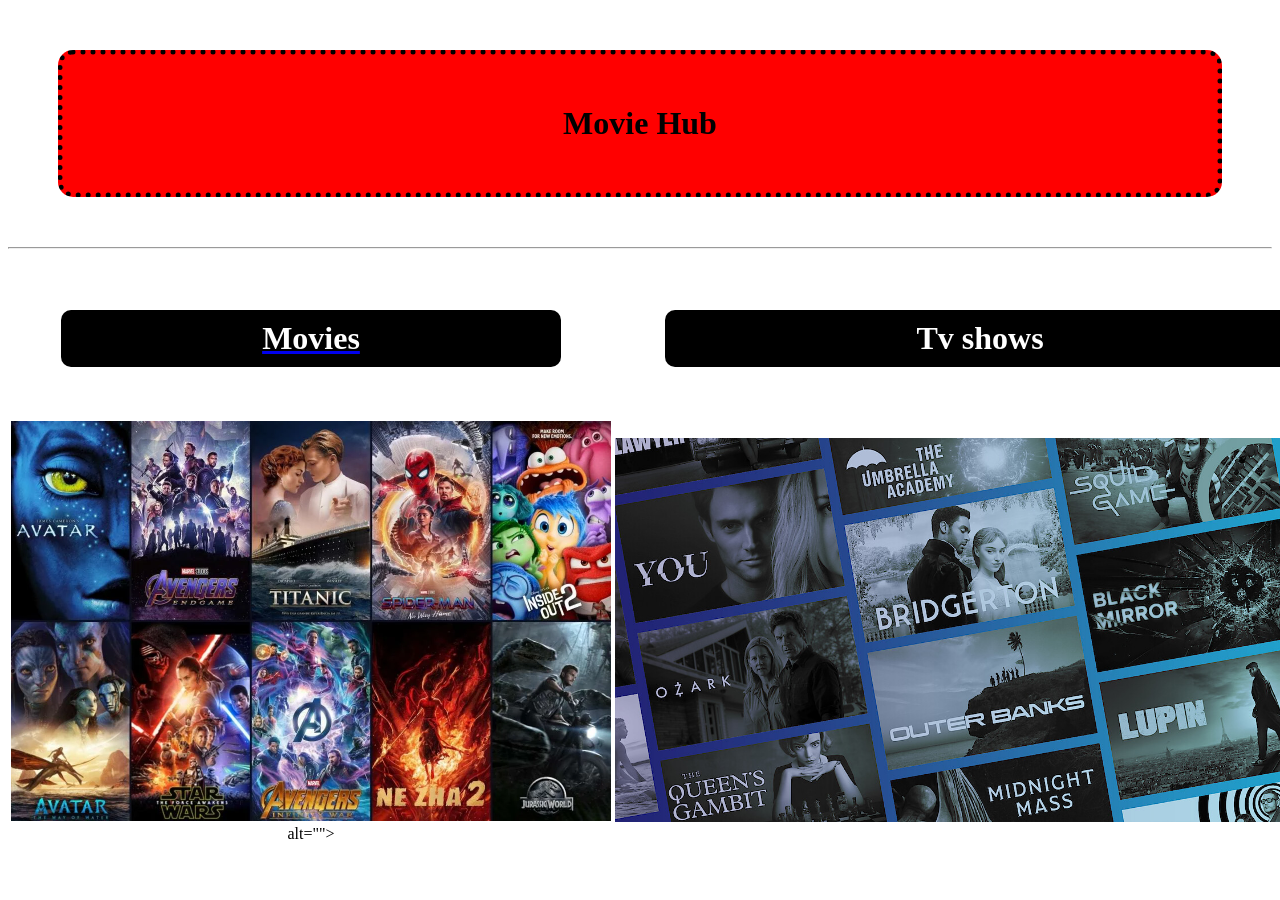
<file: index.html>
<!DOCTYPE html>
<html lang="en">

<head>
  <meta charset="UTF-8">
  <meta name="viewport" content="width=device-width, initial-scale=1.0">
  <title>Movie Hub</title>
  <link rel="stylesheet" href="css/style.css">
</head>

<body>

  
  <!-- <a href="/about.html">
    <p>about page</p>
  </a> -->
  <!-- <a target="_blank" href="/setting.html">setting</a> -->
  <!-- <hr>
   <a target="_blank" href="https://www.youtube.com/?feature=ytca"><h1>you tube</h1></a>
   <img width="600" src="https://encrypted-tbn0.gstatic.com/images?q=tbn:ANd9GcRz5Hc9W07kbZXBw0N-wEuOzM0Vy6dIpFLR1SSpTgYccA&s=10" alt="">
   <img src="img/images.jfif" alt="">
   <a href="/setting.html">   <img width="100" src="https://encrypted-tbn0.gstatic.com/images?q=tbn:ANd9GcRz5Hc9W07kbZXBw0N-wEuOzM0Vy6dIpFLR1SSpTgYccA&s=10" alt="">
</a> -->
  <!-- <video  autoplay loop muted src="Video/152184-802335622_tiny.mp4"></video> -->
  <!-- <h1>My CV</h1>
<object width="500" height="750" data="Pdf/Dinuka Chamod Cv 2.pdf" type=""></object> -->
  <!-- <h1>colurs</h1>
  <select name="" id="">
    <option value="">green</option>
    <option value="">red</option>
    <option value="">yellow</option>
    <option value="">blue</option>
    <option value="">black</option>

  </select> -->

  <!-- <pre>
dinuka 
chamod
12
<code>
  class Example{
    public static void main(String[]args){
      System.out.println("Hello html....!");
    }
  }
</code>

</pre> -->
  <!-- <hr>
<details>
  <p>
    <summary>About </summary>
    Lorem ipsum dolor sit amet consectetur adipisicing elit. Odit laboriosam quisquam in quasi, culpa, sint magnam magni molestiae sed esse dolorem autem porro qui voluptatibus dolorum ut nam, rerum quo.
  </p>
</details> -->

  <center>
    <h1 class="bg-red-h1">Movie Hub</h1>
  </center>
  <hr>

  <table style="width: 100%; height: 100%;">
    <tr>
      <td>
        <center>
          <a target="_blank" href="movies.html">  <h1 class="bg-black-h1">Movies</h1></a>
        
        </center>
      </td>
      <td>
        <center>
          <h1 class="bg-blacks-h1">Tv shows</h1>
        </center>
      </td>
    </tr>
    <tr>
      <td>
        <center> <a target="_blank" href="movies.html"><img width="600" src="img/1.1-Before-You-Watch-Any-Other-Movie-See-These-20-Highest-Grossing-Movies-of-All-Time.webp" alt="">  </a>
            alt=""></center>
      </td>
      <td>
        <center><img width="730" src="img/tv shows.jpg" alt="">
        </center>
      </td>
    </tr>
    
    



  </table>





</body>

</html>
</file>
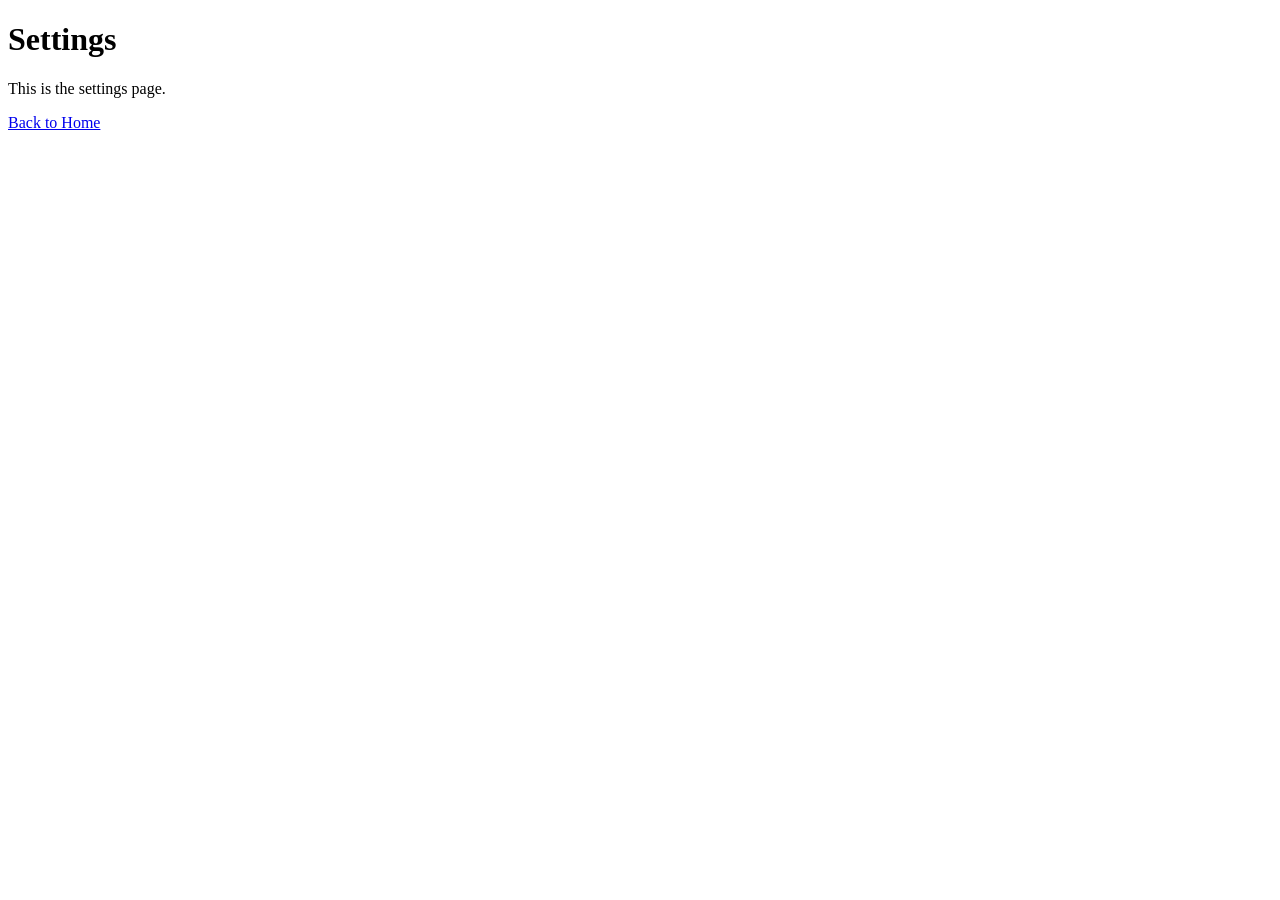
<file: setting.html>
<!DOCTYPE html>
<html lang="en">

<head>
    <meta charset="UTF-8">
    <meta name="viewport" content="width=device-width, initial-scale=1.0">
    <title>Settings</title>
</head>

<body>
    <h1>Settings</h1>
    <p>This is the settings page.</p>
    <a href="/index.html">Back to Home</a>

    
</body>

</html>
</file>
<file: css/style.css>
.bg-red-h1{
    background-color: red;
    padding: 50px;
    border: 5px solid black;
    border-radius: 15px;
    border-style: dotted;
    margin: 50px;
}
.bg-reds-h1{
    background-color: red;
    font-family: monospace;
    text-align: center;
    margin: 30px;
    padding: 20px;
    border-radius: 20px;

}

.bg-black-h1{
    background-color: black;
    color: white;
    margin: 50px;
    padding: 10px;
    border-radius: 10px;
}
.bg-blacks-h1{
    background-color: black;
    color: white;
    margin: 50px;
    padding: 10px;
    border-radius: 10px;
}
</file>
